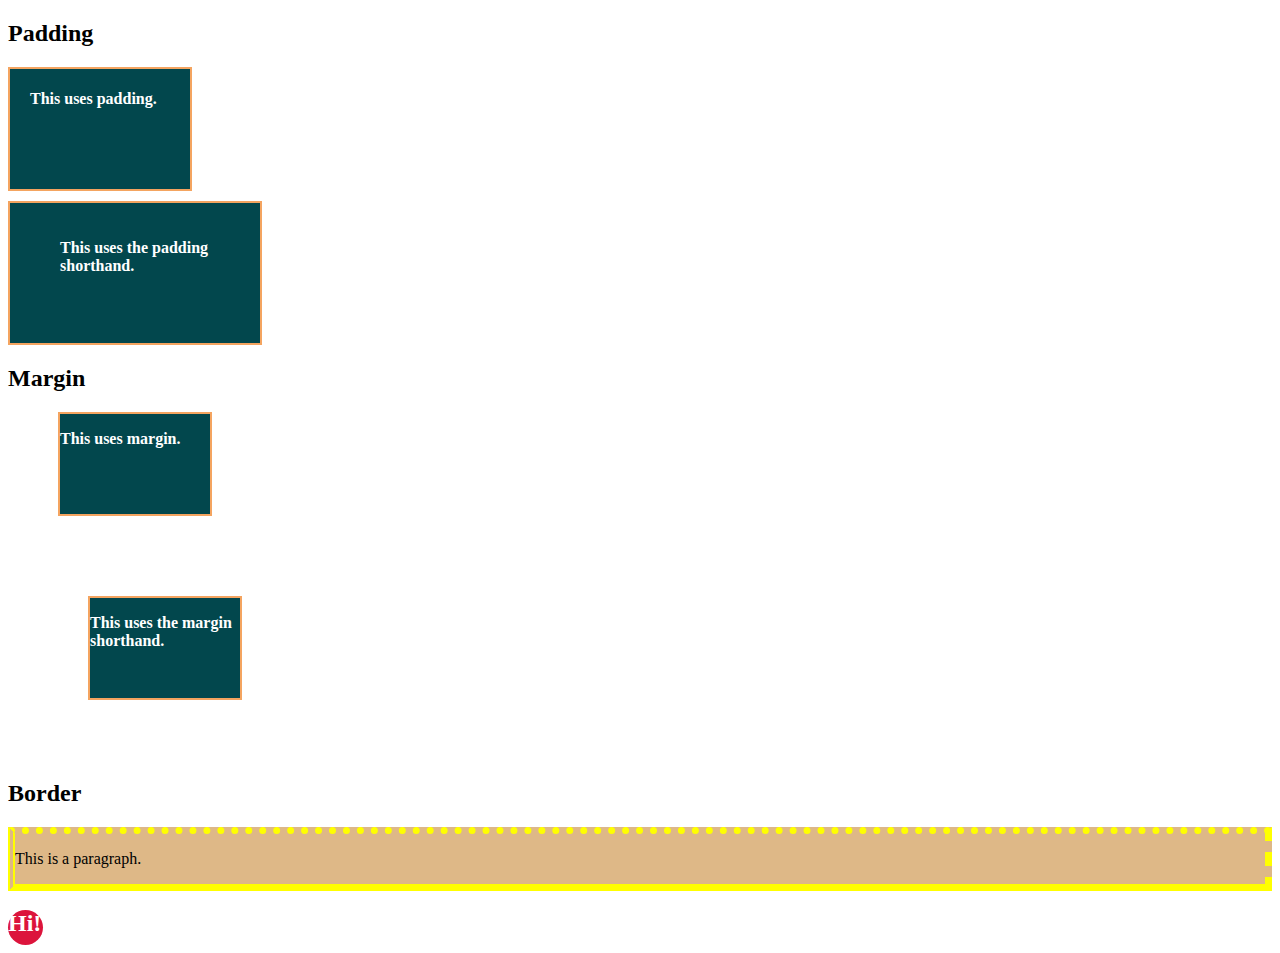
<file: DAY 4 - CSS BASIC/Box model/index.html>
<!DOCTYPE html>
<html>
    <head>
        <style>
        /* Inline Styles */
        .box {
        background-color: #02474d;
        height: 100px;
        width: 150px;
        color: white;
        font-weight: bolder;
        margin-bottom: 10px;
        }

        </style>
        <link rel="stylesheet" href="styles.css">
    </head>
    <body>
        <h2>Padding</h2>
        <div class="box box1">
            <p>This uses padding.</p>
        </div>

        <div class="box box2">
            <p>This uses the padding shorthand.</p>
        </div>

        <h2>Margin</h2>
        <div class="box box3">
            <p class="parag1">This uses margin.</p>
        </div>

        <div class="box box4">
            <p class="parag2">This uses the margin shorthand.</p>
        </div>

        <h2>Border</h2>
        <div class="mix-borders">
            <p class="my-parag"> This is a paragraph. </p>
        </div>

        <div class="circle-container">
            <h2> Hi! </h2>
        </div>

    </body>
</html>
</file>
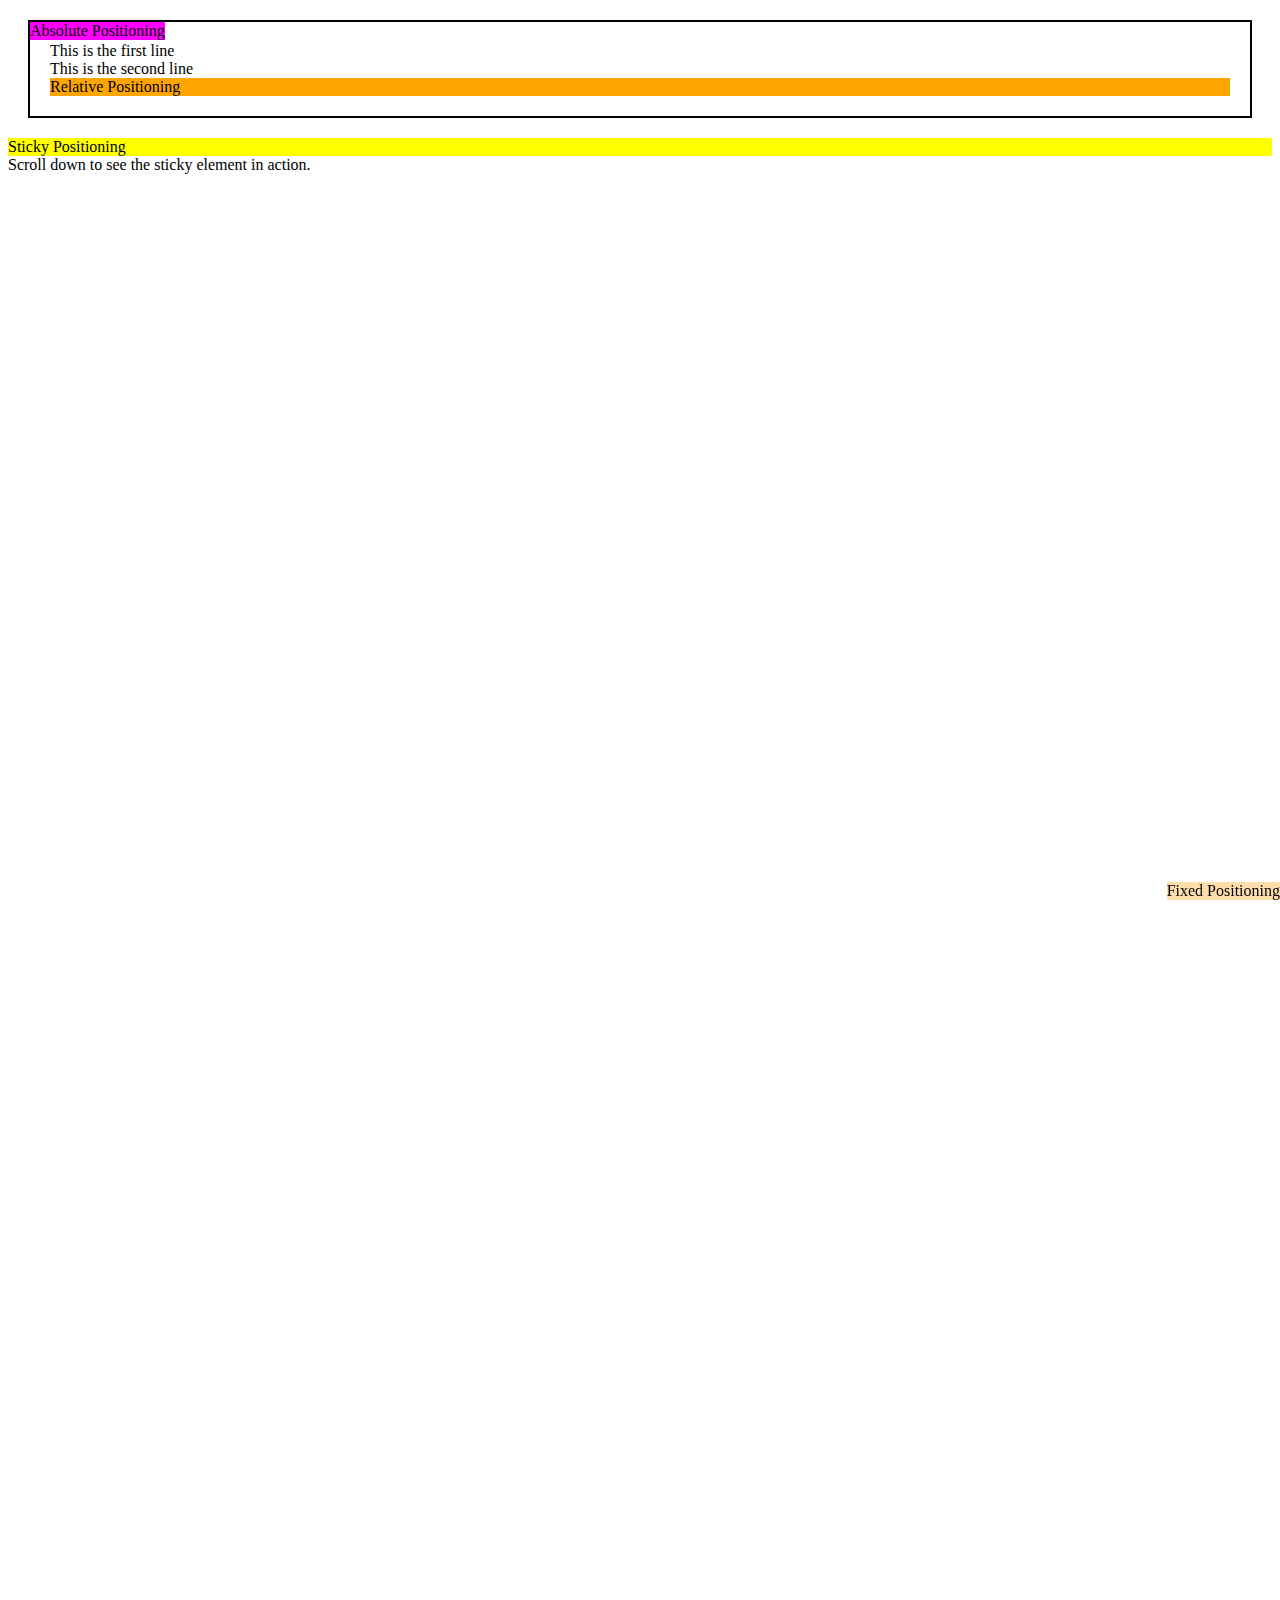
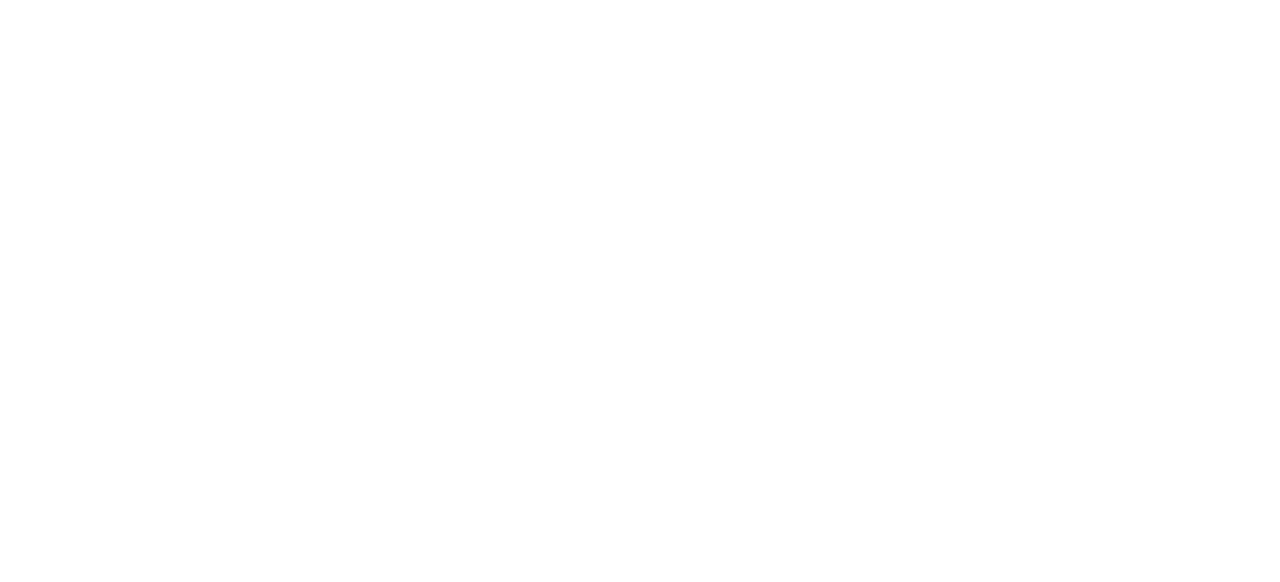
<file: DAY 4 - CSS BASIC/Positioning/index.html>
<!DOCTYPE html>
<html lang="en">
<head>
    <meta charset="UTF-8">
    <meta name="viewport" content="width=device-width, initial-scale=1.0">
    <title>Positioning Example</title>
    <style>
        /* Ancestor Element */
        .ancestor {
            position: relative;
            border: 2px solid #000;
            padding: 20px;
            margin: 20px;
        }
    </style>
    <link rel="stylesheet" href="./styles.css">
</head>
<body>
    <div class="ancestor">
        <div>This is the first line</div>
        <div>This is the second line</div> 
        <div class="relative">Relative Positioning</div>
        <div class="absolute">Absolute Positioning</div>
        <div class="fixed">Fixed Positioning</div>
    </div>
    <div class="sticky">Sticky Positioning</div>
   <div style="height: 2000px;">Scroll down to see the sticky element in action.</div>
  <br>
</body>
</html>
</file>
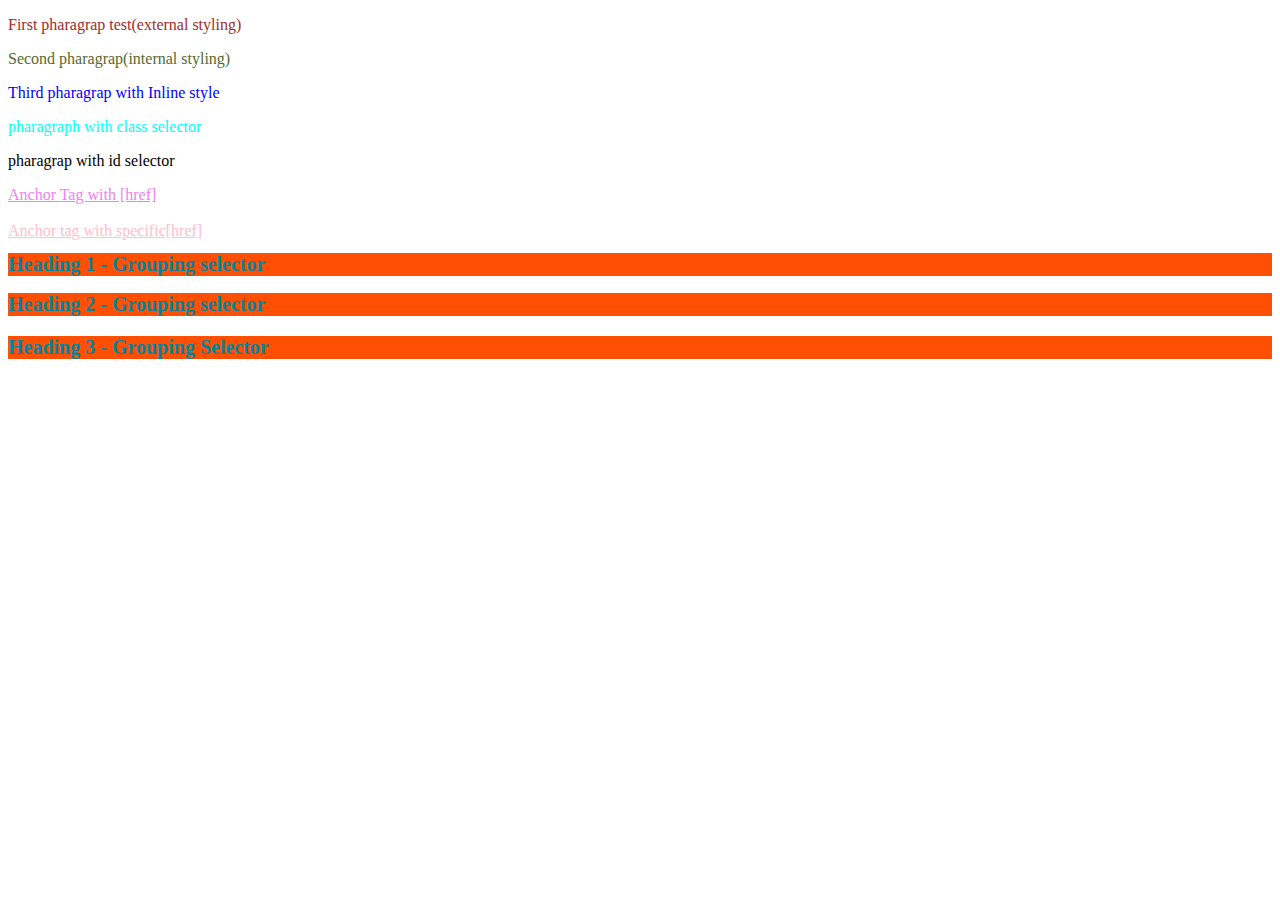
<file: DAY 4 - CSS BASIC/Selector/index.html>
<!DOCTYPE html>
<html lang="en">

<head>
    <meta charset="UTF-8">
    <meta name="viewport" content="width=device-width, initial-scale=1.0">
    <title>CSS Basic</title>

    <link rel="stylesheet" href="style.css">
    <style>
        .internal{
            color: darkolivegreen;
        } 
    </style>
</head>
<body>
    <!-- Order of Priority
    1.Inline
    2.Internal
    3.External
    -->
    <p>First pharagrap test(external styling)</p>
    
    <p class="internal">Second pharagrap(internal styling)</p>

    <p style=" color: blue">Third pharagrap with Inline style</p>

    <p class="class-sample">pharagraph with class selector</p>

    <p id="id-sample">pharagrap with id selector</p>

    <a href="http://www.youtube.com">Anchor Tag with [href]</a>
    <br><br>
    <a href="http://www.google.com">Anchor tag with specific[href]</a>


    <h1 class="heading1">Heading 1 - Grouping selector</h1>

    <h2 id="heading2">Heading 2 - Grouping selector</h2>

    <h3>Heading 3 - Grouping Selector</h3>
</body>
</file>
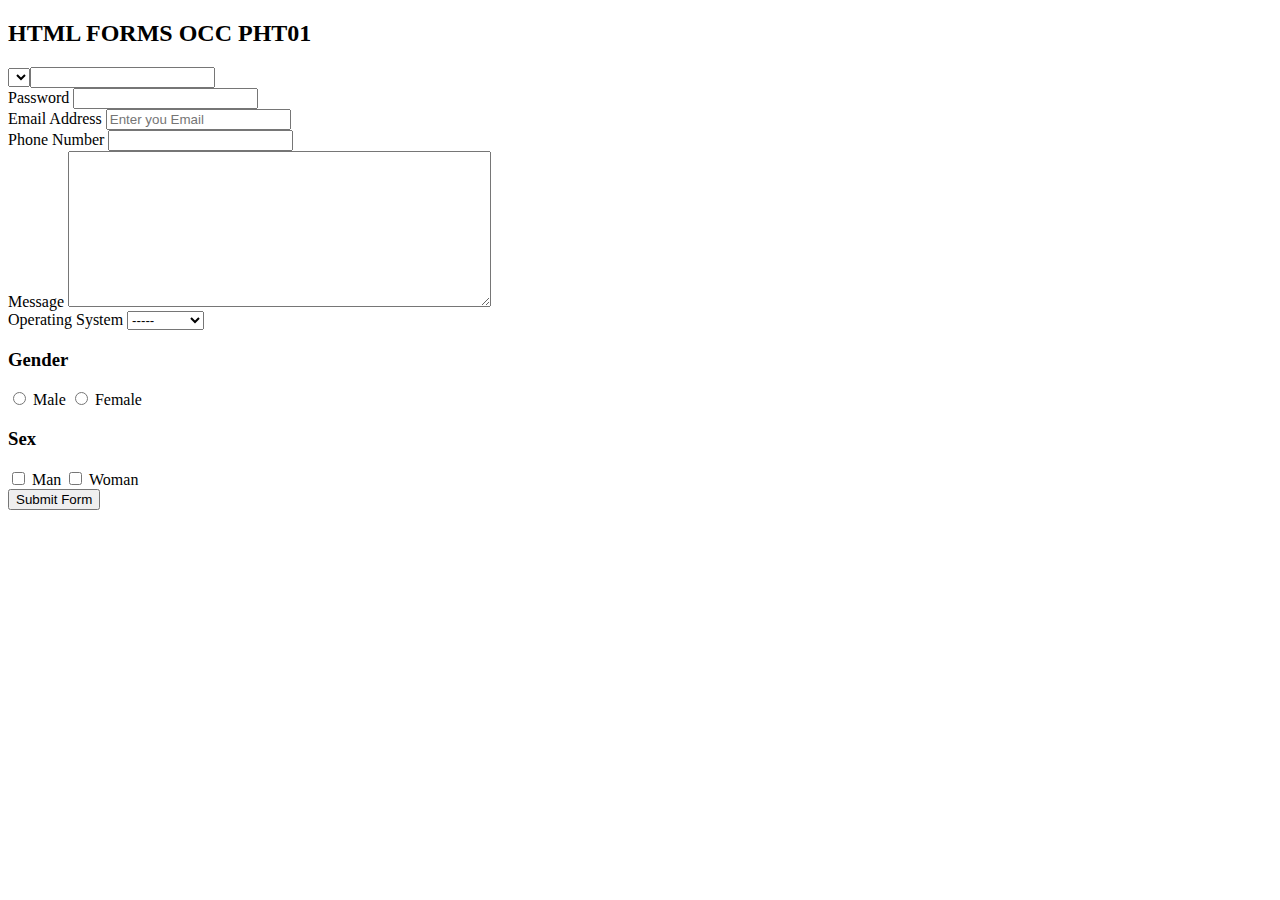
<file: DAY 3 - HTML/DAY3 - HTML FORMS/forms.html>
<!DOCTYPE HTML>
<html lang="en">

<head>
    <meta charset="UTF-8">
    <meta name="viewport" content="width=device-width">

    <title>HTML Forms</title>
</head>
<body>
    <h2>HTML FORMS OCC PHT01</h2>

    <select>
        <label for="fname">First Name</label>
        <input type="text" name="fname" id="fname" required>
        <br>
        <label for=""></label>
        <label for="pass">Password</label>
        <input type="pass" name="pass" id="pass" required>
        <br>
        <label for="email">Email Address</label>
        <input type="email" name="email" id="email" placeholder="Enter you Email">
        <br>
        <label for="phone number">Phone Number</label>
        <input type="tel" name="phone number" id="phone number">
        <!-- name="phone number" id="phone number" pattern="\+\(\d{2}\) \d{3}-\d{3}-\d{4}" -->
        <br>
        <label for="message">Message</label>
        <textarea name="message" id="message" rows="10" cols="50"> </textarea>
        <br>
        <label for="operating system">Operating System</label>
        <select name="operating system" id="operating system">


            <option value="none">-----</option>
            <option value="windows">Windows</option>
            <option value="linux">Linux</option>
            <option value="macos">MacOS</option>
            <option value="solaris">Solaris</option>
            <option value="FreeBSD">FreeBSD</option>
        </select>
    </select>
    <br>
            <h3>Gender</h3>
            <input type="radio" name="gender" id="male" value="male"> 
            <label for="male">Male</label>
            <input type="radio" name="gender" id="female" value="female">
            <label for="female">Female</label>
            <br>
        <h3>Sex</h3>
            <input type="checkbox" name="sex" id="man" value="man">
            <label for="man">Man</label>
            <input type="checkbox" name="sex" id="woman" value="woman">
            <label for="woman">Woman</label>
            <br>
        
            <button type="submit">Submit Form</button>
            
    





</form>
</body>
</html>
</file>
<file: DAY 4 - CSS BASIC/Box model/styles.css>
.box1{
    padding-top: 5px;
    padding-right: 10px;
    padding-bottom: 15px;
    padding-left: 20px;

}

.box2{
    padding: 20px 50px;
    /* padding: 10px 20px 30px 40px; */
    /* top,left,bottom,right */

}
.box3 {
    margin-top: 5px;
    margin-right: 20px;
    margin-bottom: 40px;
    margin-left: 50px;
}


.box4 {
    margin: 80px;
}

.box {
    border: 2px sandybrown solid;
}

.mix-borders {
    background-color: burlywood;
    border-style: dotted dashed solid double;
    border-width: 7px;
    border-color: yellow;
}
.circle-container {
    background-color: crimson;
    height: 35px;
    width: 35px;
    border-radius: 50%;
    color: white;
}
</file>
<file: DAY 4 - CSS BASIC/Positioning/styles.css>
.relative {
    background-color: orange;
    position: relative;
    top: 0px;
    left: 0px;
}

.absolute {
    background-color: magenta;
    position: absolute;
    top: 0px;
    left: 0px;
}

.fixed {
    background-color: navajowhite;
    position: fixed;
    bottom: 0px;
    right: 0px;
}

.sticky {
    background-color: yellow;
    position: sticky;
    position: -webkit-sticky;
    top: 0px;
}
</file>
<file: DAY 4 - CSS BASIC/Selector/style.css>
p {
    color: red;
  }

/* Element Selector */

p {color: brown;}

/* asterisk(*)-universal selector */

*{
    color: violet;
}

/* Class Selector */
.class-sample{
    color: aqua;
}

/* ID Selector(#) */
#id-sample{
    color: black;
}
/* Attribute Selector */
/* Targeting the href value */
element[href]{
    color: rgb(184, 71, 255);
}

a[href="http://www.google.com"]{
    color:pink;
}

/* Grouping Selector */

h1,h2,h3{
    background-color: beige;
    font-size: 20px;
    color: blueviolet;
}

.heading1, #heading2, h3 {

    background-color: #FE4F02;
    color:#04859C;
}

/* Peudo-class Selector */
.heading1:hover{
    background-color: aqua;
}
</file>
